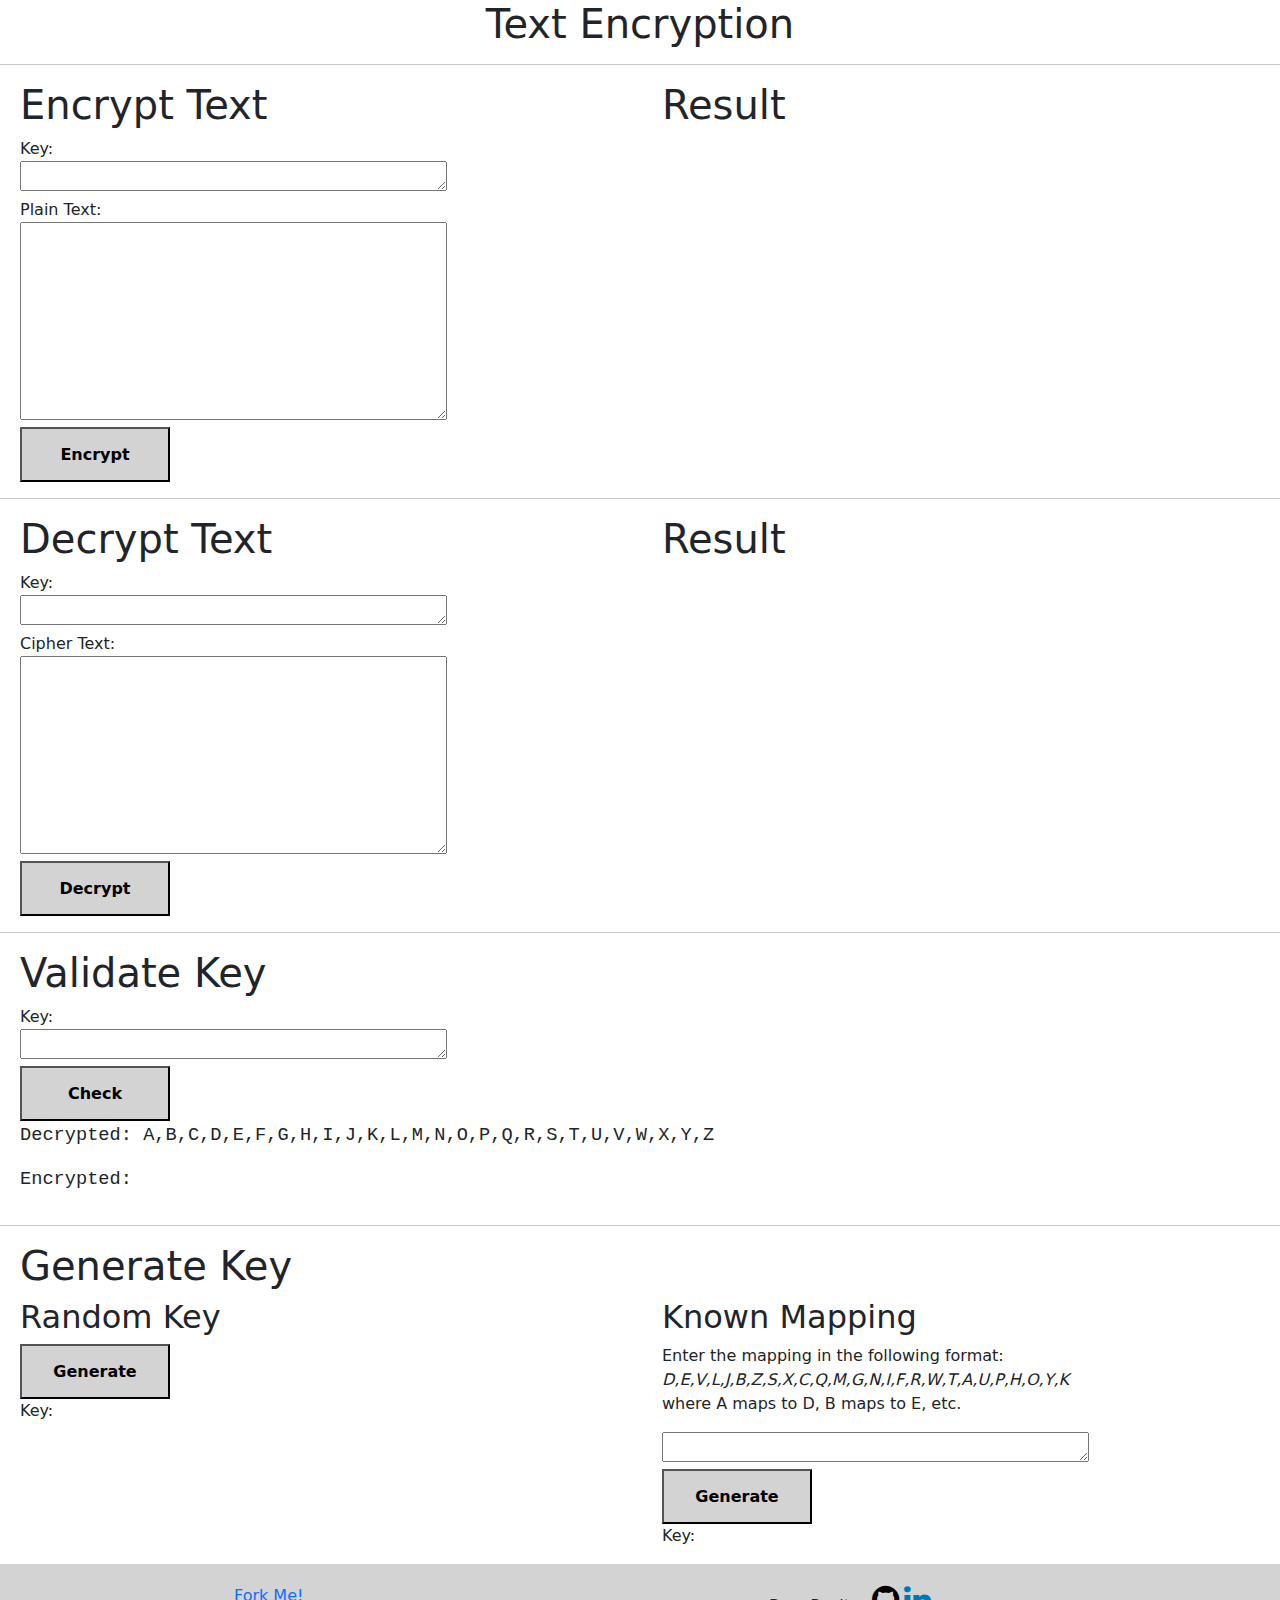
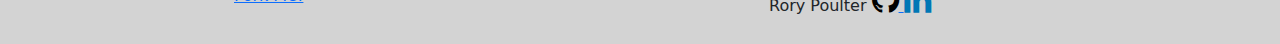
<file: index.html>
<!DOCTYPE html>
<html>
    <head>
        <meta charset="utf-8">
        <meta http-equiv="X-UA-Compatible" content="IE=edge">
        <title>Text Encryption</title>
        <meta name="description" content="">
        <meta name="viewport" content="width=device-width, initial-scale=1">
        <link rel="stylesheet" href="assets/style.css">
        <link href="https://cdn.jsdelivr.net/npm/bootstrap@5.3.3/dist/css/bootstrap.min.css" rel="stylesheet">
        <link rel="stylesheet" href="https://cdnjs.cloudflare.com/ajax/libs/font-awesome/4.7.0/css/font-awesome.min.css">
        <script src="https://cdn.jsdelivr.net/npm/bootstrap@5.3.3/dist/js/bootstrap.bundle.min.js"></script>
    </head>
    <body>
        <div class="jumbotron">
            <div class="container text-center">
                <h1>Text Encryption</h1>
            </div>
        </div>
        <hr>
        <!-- Encrypt Text -->
        <div class="row">
            <div class="col-lg-6">
                <h1>Encrypt Text</h1>
                <form id="encrypt_data">
                    Key:<br>
                    <textarea cols="50" rows="1"></textarea><br>
                    Plain Text:<br>
                    <textarea cols="50" rows="8"></textarea><br>
                </form>
                <button onclick="encryptText()"><b>Encrypt</b></button>
            </div>
            <div class="col-lg-6">
                <h1>Result</h1>
                <p id="encrypt_result"></p>
            </div>
        </div>
        <hr>
        <!-- Decrypt Text -->
        <div class="row">
            <div class="col-lg-6">
                <h1>Decrypt Text</h1>
                <form id="decrypt_data">
                    Key: <br>
                    <textarea rows="1" cols="50"></textarea><br>
                    Cipher Text: <br>
                    <textarea rows="8" cols="50"></textarea><br>
                </form>
                <button onclick="decryptText()"><b>Decrypt</b></button>
            </div>
            <div class="col-lg-6">
                <h1>Result</h1>
                <p id="decrypt_result"></p>
            </div>
        </div>
        <hr>
        <!-- Validate Key -->
        <div class="row">
            <div class="col-lg-12">
                <h1>Validate Key</h1>
                <form id="validate_keys">
                    Key: <br>
                    <textarea rows="1" cols="50"></textarea><br>
                </form>
                <button onclick="validateKey()"><b>Check</b></button>
                <p class="mapping">Decrypted: A,B,C,D,E,F,G,H,I,J,K,L,M,N,O,P,Q,R,S,T,U,V,W,X,Y,Z</p>
                <p class="mapping" id="letter_mapping">Encrypted: </p>
            </div>
        </div>
        <hr>
        <!-- Generate Key -->
        <div class="row">
            <div class="col-lg-12">
                <h1>Generate Key</h1>
            </div>
            <div class="col-lg-6">
                <h2>Random Key</h2>
                <button onclick="generateRandomKey()"><b>Generate</b></button>
                <p>Key:</p>
                <p id="random_key"> </p>
            </div>
            <div class="col-lg-6">
                <h2>Known Mapping</h2>
                <p>Enter the mapping in the following format: <br>
                    <i>D,E,V,L,J,B,Z,S,X,C,Q,M,G,N,I,F,R,W,T,A,U,P,H,O,Y,K</i><br>
                    where A maps to D, B maps to E, etc.
                </p>
                <form id="generate_key">
                    <textarea rows="1" cols="50"></textarea><br>
                </form>
                <button onclick="generateKey()"><b>Generate</b></button>
                <p>Key:</p>
                <p id="known_key"> </p>
            </div>
        </div>
        <!-- Footer -->
        <div class="row justify-content-evenly footer">
            <div class="col-lg-3">
                <a href="https://github.com/RoryPoulter/Web-Encryption-Program">Fork Me!</a>
            </div>
            <div class="col-lg-3">
                <p>Rory Poulter   <a href="https://github.com/RoryPoulter/">
                    <i class="fa fa-github"></i>
                </a> 
                <a href="https://linkedin.com/in/rory-poulter/">
                    <i class="fa fa-linkedin"></i>
                </a></p>
                
            </div>
        </div>
        <!-- Script -->
        <script src="assets/main.js"></script>
    </body>
</html>
</file>
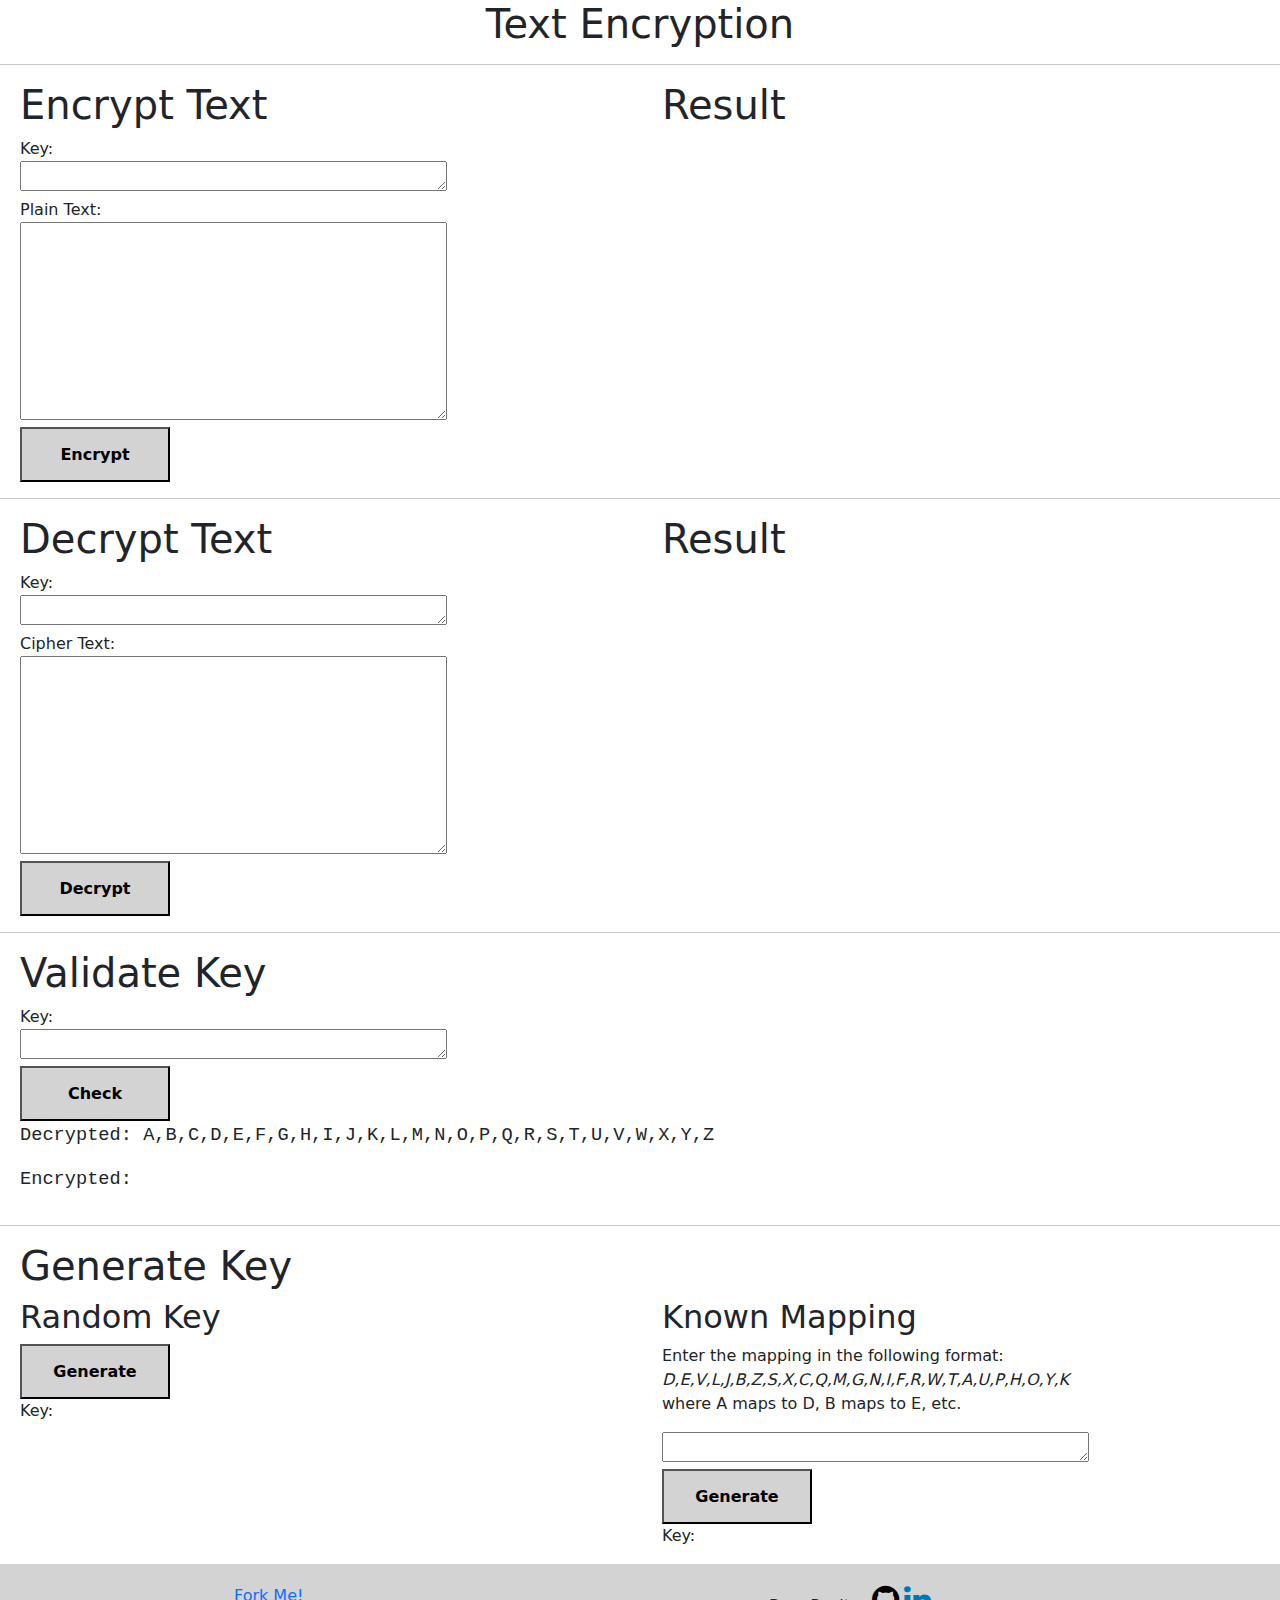
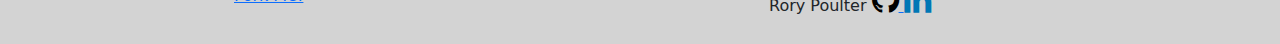
<file: main.html>
<!DOCTYPE html>
<html>
    <head>
        <meta charset="utf-8">
        <meta http-equiv="X-UA-Compatible" content="IE=edge">
        <title>Text Encryption</title>
        <meta name="description" content="">
        <meta name="viewport" content="width=device-width, initial-scale=1">
        <link rel="stylesheet" href="assets/style.css">
        <link href="https://cdn.jsdelivr.net/npm/bootstrap@5.3.3/dist/css/bootstrap.min.css" rel="stylesheet">
        <link rel="stylesheet" href="https://cdnjs.cloudflare.com/ajax/libs/font-awesome/4.7.0/css/font-awesome.min.css">
        <script src="https://cdn.jsdelivr.net/npm/bootstrap@5.3.3/dist/js/bootstrap.bundle.min.js"></script>
        <script src="assets/main.js"></script>
    </head>
    <body>
        <div class="jumbotron">
            <div class="container text-center">
                <h1>Text Encryption</h1>
            </div>
        </div>
        <hr>
        <!-- Encrypt Text -->
        <div class="row">
            <div class="col-lg-6">
                <h1>Encrypt Text</h1>
                <form id="encrypt_data">
                    Key:<br>
                    <textarea cols="50" rows="1"></textarea><br>
                    Plain Text:<br>
                    <textarea cols="50" rows="8"></textarea><br>
                </form>
                <button onclick="encryptText()"><b>Encrypt</b></button>
            </div>
            <div class="col-lg-6">
                <h1>Result</h1>
                <p id="encrypt_result"></p>
            </div>
        </div>
        <hr>
        <!-- Decrypt Text -->
        <div class="row">
            <div class="col-lg-6">
                <h1>Decrypt Text</h1>
                <form id="decrypt_data">
                    Key: <br>
                    <textarea rows="1" cols="50"></textarea><br>
                    Cipher Text: <br>
                    <textarea rows="8" cols="50"></textarea><br>
                </form>
                <button onclick="decryptText()"><b>Decrypt</b></button>
            </div>
            <div class="col-lg-6">
                <h1>Result</h1>
                <p id="decrypt_result"></p>
            </div>
        </div>
        <hr>
        <!-- Validate Key -->
        <div class="row">
            <div class="col-lg-12">
                <h1>Validate Key</h1>
                <form id="validate_keys">
                    Key: <br>
                    <textarea rows="1" cols="50"></textarea><br>
                </form>
                <button onclick="validateKey()"><b>Check</b></button>
                <p class="mapping">Decrypted: A,B,C,D,E,F,G,H,I,J,K,L,M,N,O,P,Q,R,S,T,U,V,W,X,Y,Z</p>
                <p class="mapping" id="letter_mapping">Encrypted: </p>
            </div>
        </div>
        <hr>
        <!-- Generate Key -->
        <div class="row">
            <div class="col-lg-12">
                <h1>Generate Key</h1>
            </div>
            <div class="col-lg-6">
                <h2>Random Key</h2>
                <button onclick="generateRandomKey()"><b>Generate</b></button>
                <p>Key:</p>
                <p id="random_key"> </p>
            </div>
            <div class="col-lg-6">
                <h2>Known Mapping</h2>
                <p>Enter the mapping in the following format: <br>
                    <i>D,E,V,L,J,B,Z,S,X,C,Q,M,G,N,I,F,R,W,T,A,U,P,H,O,Y,K</i><br>
                    where A maps to D, B maps to E, etc.
                </p>
                <form id="generate_key">
                    <textarea rows="1" cols="50"></textarea><br>
                </form>
                <button onclick="generateKey()"><b>Generate</b></button>
                <p>Key:</p>
                <p id="known_key"> </p>
            </div>
        </div>
        <!-- Footer -->
        <div class="row justify-content-evenly footer">
            <div class="col-lg-3">
                <a href="https://github.com/RoryPoulter/Web-Encryption-Program">Fork Me!</a>
            </div>
            <div class="col-lg-3">
                <p>Rory Poulter   <a href="https://github.com/RoryPoulter/">
                    <i class="fa fa-github"></i>
                </a> 
                <a href="https://linkedin.com/in/rory-poulter/">
                    <i class="fa fa-linkedin"></i>
                </a></p>
                
            </div>
        </div>
    </body>
</html>
</file>
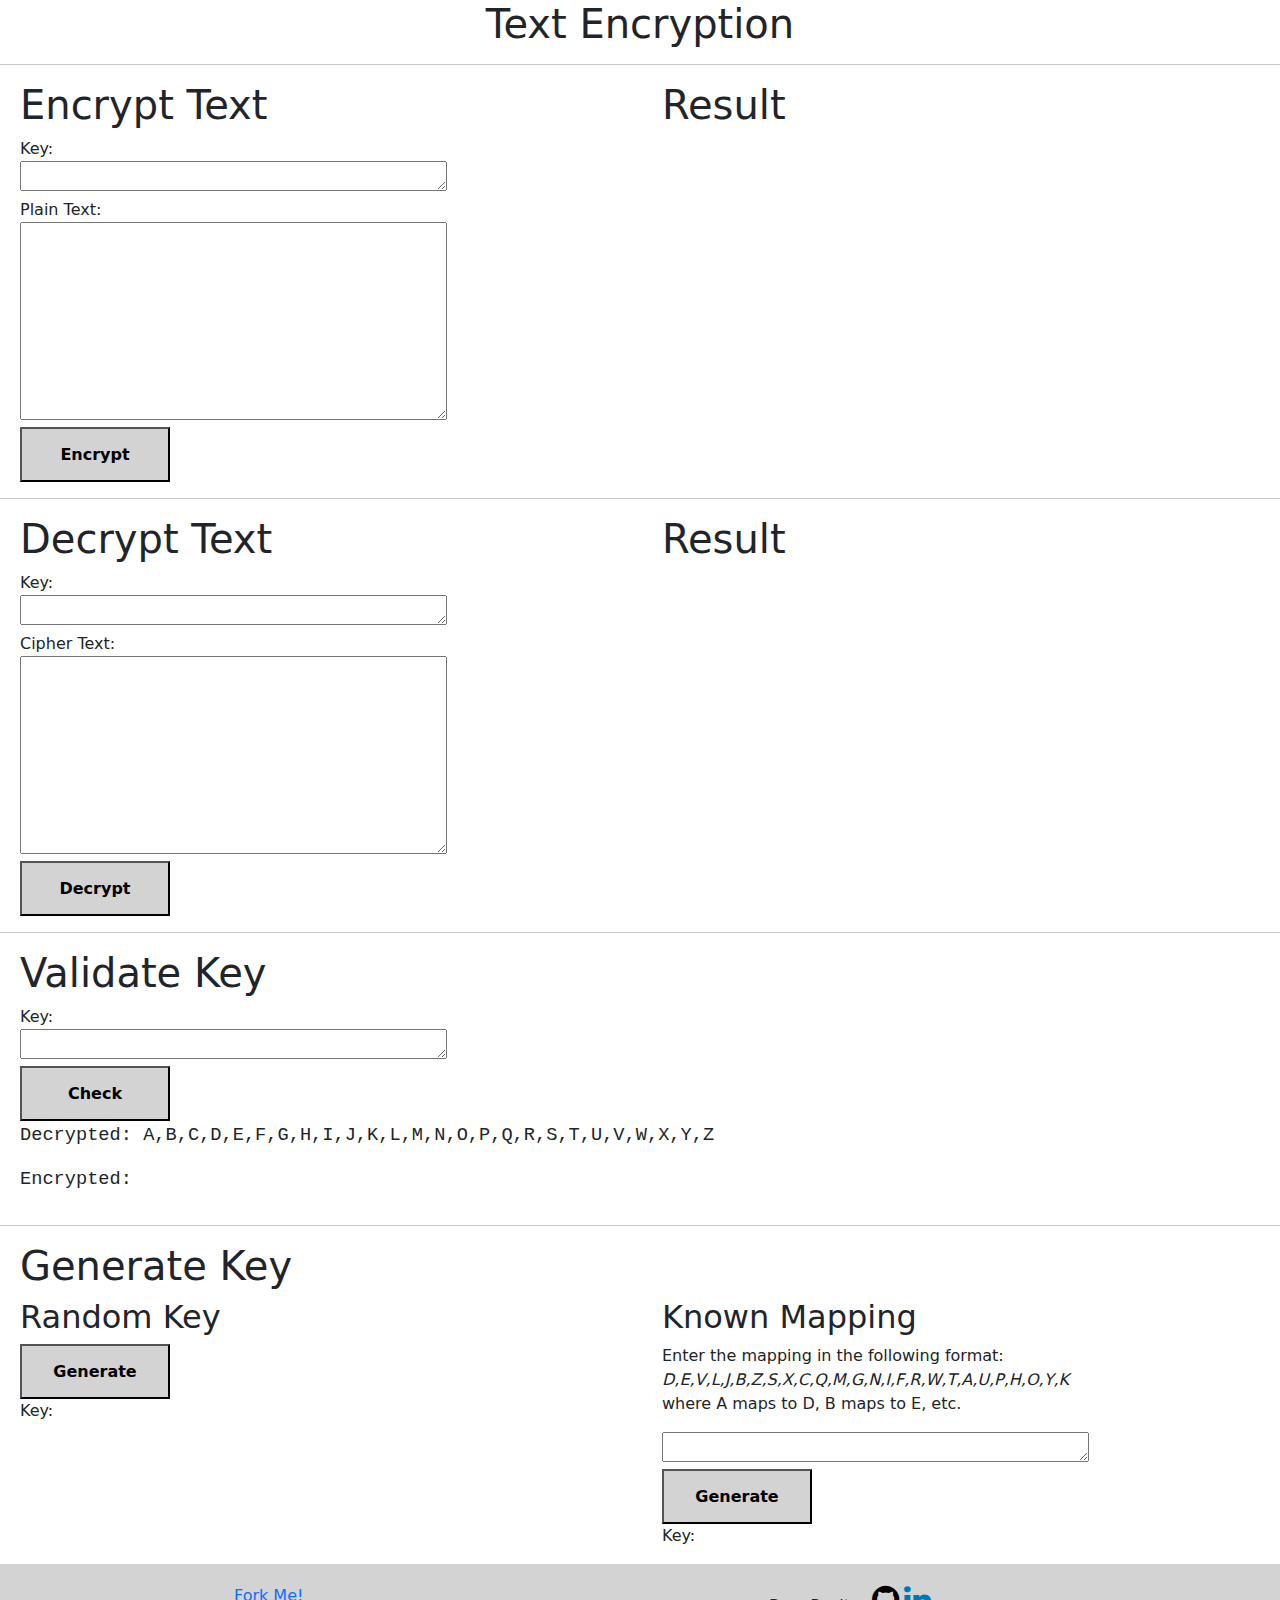
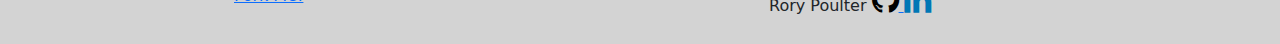
<file: src/main.html>
<!DOCTYPE html>
<html>
    <head>
        <meta charset="utf-8">
        <meta http-equiv="X-UA-Compatible" content="IE=edge">
        <title>Text Encryption</title>
        <meta name="description" content="">
        <meta name="viewport" content="width=device-width, initial-scale=1">
        <link rel="stylesheet" href="style.css">
        <link href="https://cdn.jsdelivr.net/npm/bootstrap@5.3.3/dist/css/bootstrap.min.css" rel="stylesheet">
        <link rel="stylesheet" href="https://cdnjs.cloudflare.com/ajax/libs/font-awesome/4.7.0/css/font-awesome.min.css">
        <script src="https://cdn.jsdelivr.net/npm/bootstrap@5.3.3/dist/js/bootstrap.bundle.min.js"></script>
        <script src="main.js"></script>
    </head>
    <body>
        <div class="jumbotron">
            <div class="container text-center">
                <h1>Text Encryption</h1>
            </div>
        </div>
        <hr>
        <!-- Encrypt Text -->
        <div class="row">
            <div class="col-lg-6">
                <h1>Encrypt Text</h1>
                <form id="encrypt_data">
                    Key:<br>
                    <textarea cols="50" rows="1"></textarea><br>
                    Plain Text:<br>
                    <textarea cols="50" rows="8"></textarea><br>
                </form>
                <button onclick="encryptText()"><b>Encrypt</b></button>
            </div>
            <div class="col-lg-6">
                <h1>Result</h1>
                <p id="encrypt_result"></p>
            </div>
        </div>
        <hr>
        <!-- Decrypt Text -->
        <div class="row">
            <div class="col-lg-6">
                <h1>Decrypt Text</h1>
                <form id="decrypt_data">
                    Key: <br>
                    <textarea rows="1" cols="50"></textarea><br>
                    Cipher Text: <br>
                    <textarea rows="8" cols="50"></textarea><br>
                </form>
                <button onclick="decryptText()"><b>Decrypt</b></button>
            </div>
            <div class="col-lg-6">
                <h1>Result</h1>
                <p id="decrypt_result"></p>
            </div>
        </div>
        <hr>
        <!-- Validate Key -->
        <div class="row">
            <div class="col-lg-12">
                <h1>Validate Key</h1>
                <form id="validate_keys">
                    Key: <br>
                    <textarea rows="1" cols="50"></textarea><br>
                </form>
                <button onclick="validateKey()"><b>Check</b></button>
                <p class="mapping">Decrypted: A,B,C,D,E,F,G,H,I,J,K,L,M,N,O,P,Q,R,S,T,U,V,W,X,Y,Z</p>
                <p class="mapping" id="letter_mapping">Encrypted: </p>
            </div>
        </div>
        <hr>
        <!-- Generate Key -->
        <div class="row">
            <div class="col-lg-12">
                <h1>Generate Key</h1>
            </div>
            <div class="col-lg-6">
                <h2>Random Key</h2>
                <button onclick="generateRandomKey()"><b>Generate</b></button>
                <p>Key:</p>
                <p id="random_key"> </p>
            </div>
            <div class="col-lg-6">
                <h2>Known Mapping</h2>
                <p>Enter the mapping in the following format: <br>
                    <i>D,E,V,L,J,B,Z,S,X,C,Q,M,G,N,I,F,R,W,T,A,U,P,H,O,Y,K</i><br>
                    where A maps to D, B maps to E, etc.
                </p>
                <form id="generate_key">
                    <textarea rows="1" cols="50"></textarea><br>
                </form>
                <button onclick="generateKey()"><b>Generate</b></button>
                <p>Key:</p>
                <p id="known_key"> </p>
            </div>
        </div>
        <!-- Footer -->
        <div class="row justify-content-evenly footer">
            <div class="col-lg-3">
                <a href="https://github.com/RoryPoulter/Web-Encryption-Program">Fork Me!</a>
            </div>
            <div class="col-lg-3">
                <p>Rory Poulter   <a href="https://github.com/RoryPoulter/">
                    <i class="fa fa-github"></i>
                </a> 
                <a href="https://linkedin.com/in/rory-poulter/">
                    <i class="fa fa-linkedin"></i>
                </a></p>
                
            </div>
        </div>
    </body>
</html>
</file>
<file: assets/style.css>
/*
#222222
#161616
#AA0000
*/

textarea {
    resize: none;
}

button {
    background-color: lightgray;
    width: 150px;
    height: 55px;
}

button:hover {
    background-color: darkgray;
}

button:active {
    background-color: lightgray;
}

p.mapping {
    font-family: Courier;
    font-size: 14pt;
}

i.fa {
    font-size: 32px;
}

i.fa:hover {
    color: white;
}

i.fa-linkedin {
    color: #0077B5;
}

i.fa-github {
    color: black;
}

div.footer {
    background-color: lightgray;
    padding-top: 20px;
    padding-bottom: 10px;
}

div.row {
    padding-left: 20px;
}
</file>
<file: src/style.css>
/*
#222222
#161616
#AA0000
*/

textarea {
    resize: none;
}

button {
    background-color: lightgray;
    width: 150px;
    height: 55px;
}

button:hover {
    background-color: darkgray;
}

button:active {
    background-color: lightgray;
}

p.mapping {
    font-family: Courier;
    font-size: 14pt;
}

i.fa {
    font-size: 32px;
}

i.fa:hover {
    color: white;
}

i.fa-linkedin {
    color: #0077B5;
}

i.fa-github {
    color: black;
}

div.footer {
    background-color: lightgray;
    padding-top: 20px;
    padding-bottom: 10px;
}

div.row {
    padding-left: 20px;
}
</file>
